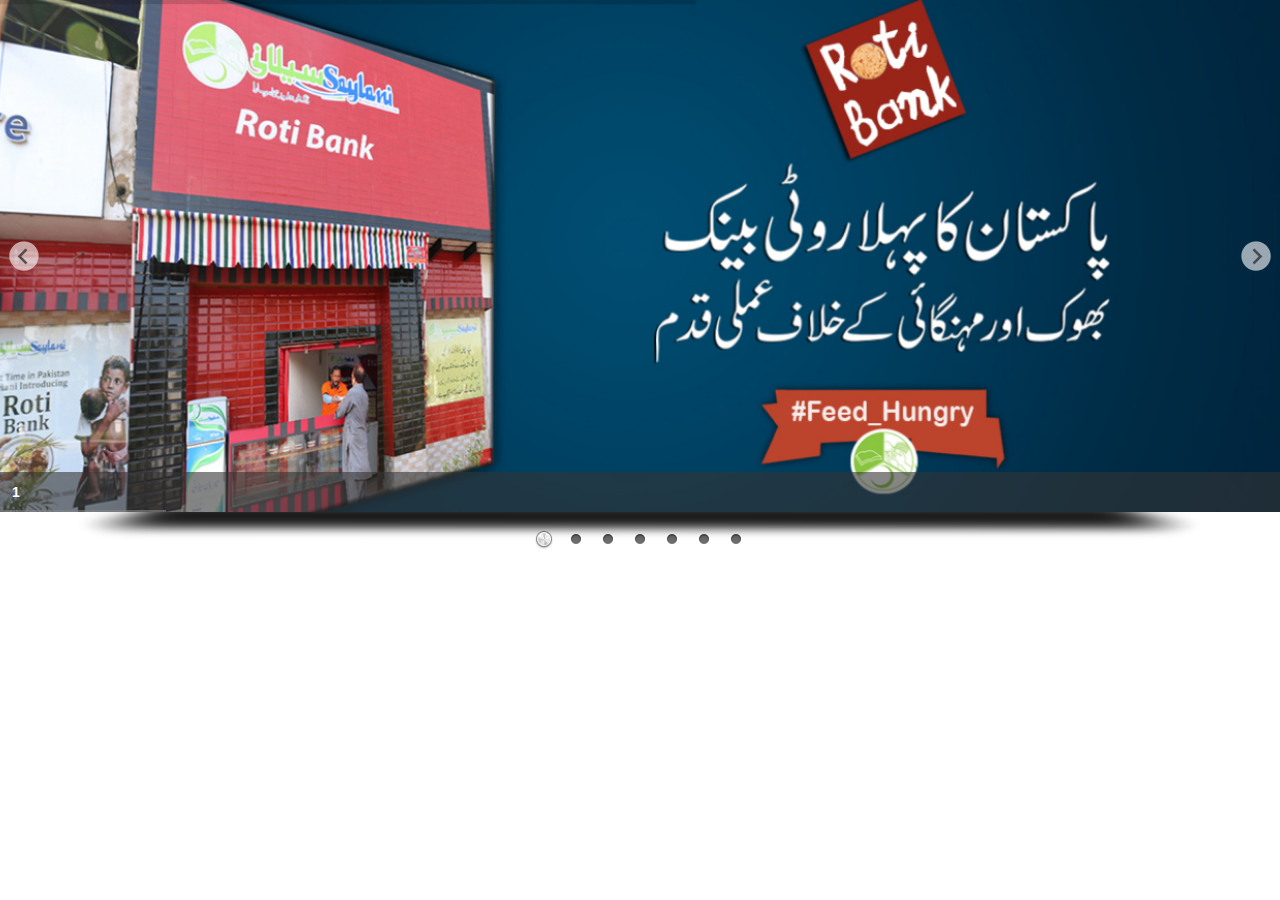
<file: slider.html>
<!DOCTYPE html>
<html>
<head>
    <meta http-equiv="content-type" content="text/html;charset=utf-8"/>
    <title>Amazing Slider</title>
    
    <!-- Insert to your webpage before the </head> -->
    <script src="sliderengine/jquery.js"></script>
    <script src="sliderengine/amazingslider.js"></script>
    <link rel="stylesheet" type="text/css" href="sliderengine/amazingslider-1.css">
    <script src="sliderengine/initslider-1.js"></script>
    <!-- End of head section HTML codes -->
    
    <style type="text/css">
        body, html {
        margin: 0;
        padding: 0;
        }
    </style>

</head>
<body>
    
    <!-- Insert to your webpage where you want to display the slider -->
    <div class="amazingslider-wrapper" id="amazingslider-wrapper-1" style="display:block;position:relative;max-width:100%;margin:0 auto;">
        <div class="amazingslider" id="amazingslider-1" style="display:block;position:relative;margin:0 auto;">
            <ul class="amazingslider-slides" style="display:none;">
                <li><img src="images/1.jpg" alt="1"  title="1" />
                </li>
                <li><img src="images/2.jpg" alt="2"  title="2" />
                </li>
                <li><img src="images/3.jpg" alt="3"  title="3" />
                </li>
                <li><img src="images/4.jpg" alt="4"  title="4" />
                </li>
                <li><img src="images/5.jpg" alt="5"  title="5" />
                </li>
                <li><img src="images/6.jpg" alt="6"  title="6" />
                </li>
                <li><img src="images/7.jpg" alt="7"  title="7" />
                </li>
            </ul>
            <ul class="amazingslider-thumbnails" style="display:none;">
                <li><img src="images/1-tn.jpg" alt="1" title="1" /></li>
                <li><img src="images/2-tn.jpg" alt="2" title="2" /></li>
                <li><img src="images/3-tn.jpg" alt="3" title="3" /></li>
                <li><img src="images/4-tn.jpg" alt="4" title="4" /></li>
                <li><img src="images/5-tn.jpg" alt="5" title="5" /></li>
                <li><img src="images/6-tn.jpg" alt="6" title="6" /></li>
                <li><img src="images/7-tn.jpg" alt="7" title="7" /></li>
            </ul>
        <div class="amazingslider-engine"><a href="http://amazingslider.com" title="jQuery Image Slideshow">jQuery Image Slideshow</a></div>
        </div>
    </div>
    <!-- End of body section HTML codes -->
    
</body>
</html>
</file>
<file: sliderengine/amazingslider-1.css>
/* blue button large */
.as-btn-blue-large {
  	display: inline-block;
  	border: none;
  	-webkit-box-sizing: border-box;
  	-moz-box-sizing: border-box;
  	box-sizing: border-box;
  	margin: 0;
  	background: #009cde;
  	font-family: "Lucida Sans Unicode","Lucida Grande",sans-serif,Arial;
  	color: #fff;
  	cursor: pointer;
  	text-align: center;
  	text-decoration: none;
  	text-shadow: none;
  	text-transform: none;
  	white-space: nowrap;
  	-webkit-font-smoothing: antialiased;
	padding: 10px 16px;
	font-size: 24px;
	font-weight: 300;
  	-webkit-border-radius: 4px;
  	-moz-border-radius: 4px;
  	border-radius: 4px;
}

.as-btn-blue-large:hover {
  	color: #fff;
  	background: #0285d2;
}

.as-btn-blue-large:focus {
  	outline: 0;
}

/* blue button medium */
.as-btn-blue-medium {
  	display: inline-block;
  	border: none;
  	-webkit-box-sizing: border-box;
  	-moz-box-sizing: border-box;
  	box-sizing: border-box;
  	margin: 0;
  	background: #009cde;
  	font-family: "Lucida Sans Unicode","Lucida Grande",sans-serif,Arial;
  	color: #fff;
  	cursor: pointer;
  	text-align: center;
  	text-decoration: none;
  	text-shadow: none;
  	text-transform: none;
  	white-space: nowrap;
  	-webkit-font-smoothing: antialiased;
	padding: 6px 12px;
	font-size: 14px;
	font-weight: normal;
  	-webkit-border-radius: 2px;
  	-moz-border-radius: 2px;
  	border-radius: 2px;
}

.as-btn-blue-medium:hover {
  	color: #fff;
  	background: #0285d2;
}

.as-btn-blue-medium:focus {
  	outline: 0;
}

/* blue button small */
.as-btn-blue-small {
  	display: inline-block;
  	border: none;
  	-webkit-box-sizing: border-box;
  	-moz-box-sizing: border-box;
  	box-sizing: border-box;
  	margin: 0;
  	background: #009cde;
  	font-family: "Lucida Sans Unicode","Lucida Grande",sans-serif,Arial;
  	color: #fff;
  	cursor: pointer;
  	text-align: center;
  	text-decoration: none;
  	text-shadow: none;
  	text-transform: none;
  	white-space: nowrap;
  	-webkit-font-smoothing: antialiased;
	padding: 5px 10px;
	font-size: 12px;
	font-weight: normal;
  	-webkit-border-radius: 0px;
  	-moz-border-radius: 0px;
  	border-radius: 0px;
}

.as-btn-blue-small:hover {
  	color: #fff;
  	background: #0285d2;
}

.as-btn-blue-small:focus {
  	outline: 0;
}

/* blue border large */
.as-btn-blueborder-large {
  	display: inline-block;
  	border: 2px solid #009cde;
  	-webkit-box-sizing: border-box;
  	-moz-box-sizing: border-box;
  	box-sizing: border-box;
  	margin: 0;
  	background: transparent;
  	font-family: "Lucida Sans Unicode","Lucida Grande",sans-serif,Arial;
  	color: #009cde;
  	cursor: pointer;
  	text-align: center;
  	text-decoration: none;
  	text-shadow: none;
  	text-transform: none;
  	vertical-align: baseline;
  	white-space: nowrap;
  	-webkit-font-smoothing: antialiased;
	padding: 10px 16px;
	font-size: 24px;
	font-weight: 300;
  	-webkit-border-radius: 4px;
  	-moz-border-radius: 4px;
  	border-radius: 4px;
}

.as-btn-blueborder-large:hover {
  	color: #fff;
  	background: #009cde;
}

.as-btn-blueborder-large:focus {
  	outline: 0;
}

/* blue border medium */
.as-btn-blueborder-medium {
  	display: inline-block;
  	border: 2px solid #009cde;
  	-webkit-box-sizing: border-box;
  	-moz-box-sizing: border-box;
  	box-sizing: border-box;
  	margin: 0;
  	background: transparent;
  	font-family: "Lucida Sans Unicode","Lucida Grande",sans-serif,Arial;
  	color: #009cde;
  	cursor: pointer;
  	text-align: center;
  	text-decoration: none;
  	text-shadow: none;
  	text-transform: none;
  	vertical-align: baseline;
  	white-space: nowrap;
  	-webkit-font-smoothing: antialiased;
	padding: 6px 12px;
	font-size: 14px;
	font-weight: normal;
  	-webkit-border-radius: 2px;
  	-moz-border-radius: 2px;
  	border-radius: 2px;
}

.as-btn-blueborder-medium:hover {
  	color: #fff;
  	background: #009cde;
}

.as-btn-blueborder-medium:focus {
  	outline: 0;
}

/* blue border small */
.as-btn-blueborder-small {
  	display: inline-block;
  	border: 2px solid #009cde;
  	-webkit-box-sizing: border-box;
  	-moz-box-sizing: border-box;
  	box-sizing: border-box;
  	margin: 0;
  	background: transparent;
  	font-family: "Lucida Sans Unicode","Lucida Grande",sans-serif,Arial;
  	color: #009cde;
  	cursor: pointer;
  	text-align: center;
  	text-decoration: none;
  	text-shadow: none;
  	text-transform: none;
  	vertical-align: baseline;
  	white-space: nowrap;
  	-webkit-font-smoothing: antialiased;
	padding: 5px 10px;
	font-size: 12px;
	font-weight: normal;
  	-webkit-border-radius: 0px;
  	-moz-border-radius: 0px;
  	border-radius: 0px;
}

.as-btn-blueborder-small:hover {
  	color: #fff;
  	background: #009cde;
}

.as-btn-blueborder-small:focus {
  	outline: 0;
}

/* orange button large */
.as-btn-orange-large {
  	display: inline-block;
  	border: none;
  	-webkit-box-sizing: border-box;
  	-moz-box-sizing: border-box;
  	box-sizing: border-box;
  	margin: 0;
  	background: #f7a020;
  	font-family: "Lucida Sans Unicode","Lucida Grande",sans-serif,Arial;
  	color: #fff;
  	cursor: pointer;
  	text-align: center;
  	text-decoration: none;
  	text-shadow: none;
  	text-transform: none;
  	white-space: nowrap;
  	-webkit-font-smoothing: antialiased;
	padding: 10px 16px;
	font-size: 24px;
	font-weight: 300;
  	-webkit-border-radius: 4px;
  	-moz-border-radius: 4px;
  	border-radius: 4px;
}

.as-btn-orange-large:hover {
  	color: #fff;
  	background: #ffc030;
}

.as-btn-orange-large:focus {
  	outline: 0;
}

/* orange button medium */
.as-btn-orange-medium {
  	display: inline-block;
  	border: none;
  	-webkit-box-sizing: border-box;
  	-moz-box-sizing: border-box;
  	box-sizing: border-box;
  	margin: 0;
  	background: #f7a020;
  	font-family: "Lucida Sans Unicode","Lucida Grande",sans-serif,Arial;
  	color: #fff;
  	cursor: pointer;
  	text-align: center;
  	text-decoration: none;
  	text-shadow: none;
  	text-transform: none;
  	white-space: nowrap;
  	-webkit-font-smoothing: antialiased;
	padding: 6px 12px;
	font-size: 14px;
	font-weight: normal;
  	-webkit-border-radius: 2px;
  	-moz-border-radius: 2px;
  	border-radius: 2px;
}

.as-btn-orange-medium:hover {
  	color: #fff;
  	background: #ffc030;
}

.as-btn-orange-medium:focus {
  	outline: 0;
}

/* orange button small */
.as-btn-orange-small {
  	display: inline-block;
  	border: none;
  	-webkit-box-sizing: border-box;
  	-moz-box-sizing: border-box;
  	box-sizing: border-box;
  	margin: 0;
  	background: #f7a020;
  	font-family: "Lucida Sans Unicode","Lucida Grande",sans-serif,Arial;
  	color: #fff;
  	cursor: pointer;
  	text-align: center;
  	text-decoration: none;
  	text-shadow: none;
  	text-transform: none;
  	white-space: nowrap;
  	-webkit-font-smoothing: antialiased;
	padding: 5px 10px;
	font-size: 12px;
	font-weight: normal;
  	-webkit-border-radius: 0px;
  	-moz-border-radius: 0px;
  	border-radius: 0px;
}

.as-btn-orange-small:hover {
  	color: #fff;
  	background: #ffc030;
}

.as-btn-orange-small:focus {
  	outline: 0;
}

/* orange border large */
.as-btn-orangeborder-large {
  	display: inline-block;
  	border: 2px solid #f7a020;
  	-webkit-box-sizing: border-box;
  	-moz-box-sizing: border-box;
  	box-sizing: border-box;
  	margin: 0;
  	background: transparent;
  	font-family: "Lucida Sans Unicode","Lucida Grande",sans-serif,Arial;
  	color: #f7a020;
  	cursor: pointer;
  	text-align: center;
  	text-decoration: none;
  	text-shadow: none;
  	text-transform: none;
  	vertical-align: baseline;
  	white-space: nowrap;
  	-webkit-font-smoothing: antialiased;
	padding: 10px 16px;
	font-size: 24px;
	font-weight: 300;
  	-webkit-border-radius: 4px;
  	-moz-border-radius: 4px;
  	border-radius: 4px;
}

.as-btn-orangeborder-large:hover {
  	color: #fff;
  	background: #f7a020;
}

.as-btn-orangeborder-large:focus {
  	outline: 0;
}

/* orange border medium */
.as-btn-orangeborder-medium {
  	display: inline-block;
  	border: 2px solid #f7a020;
  	-webkit-box-sizing: border-box;
  	-moz-box-sizing: border-box;
  	box-sizing: border-box;
  	margin: 0;
  	background: transparent;
  	font-family: "Lucida Sans Unicode","Lucida Grande",sans-serif,Arial;
  	color: #f7a020;
  	cursor: pointer;
  	text-align: center;
  	text-decoration: none;
  	text-shadow: none;
  	text-transform: none;
  	vertical-align: baseline;
  	white-space: nowrap;
  	-webkit-font-smoothing: antialiased;
	padding: 6px 12px;
	font-size: 14px;
	font-weight: normal;
  	-webkit-border-radius: 2px;
  	-moz-border-radius: 2px;
  	border-radius: 2px;
}

.as-btn-orangeborder-medium:hover {
  	color: #fff;
  	background: #f7a020;
}

.as-btn-orangeborder-medium:focus {
  	outline: 0;
}

/* orange border small */
.as-btn-orangeborder-small {
  	display: inline-block;
  	border: 2px solid #f7a020;
  	-webkit-box-sizing: border-box;
  	-moz-box-sizing: border-box;
  	box-sizing: border-box;
  	margin: 0;
  	background: transparent;
  	font-family: "Lucida Sans Unicode","Lucida Grande",sans-serif,Arial;
  	color: #f7a020;
  	cursor: pointer;
  	text-align: center;
  	text-decoration: none;
  	text-shadow: none;
  	text-transform: none;
  	vertical-align: baseline;
  	white-space: nowrap;
  	-webkit-font-smoothing: antialiased;
	padding: 5px 10px;
	font-size: 12px;
	font-weight: normal;
  	-webkit-border-radius: 0px;
  	-moz-border-radius: 0px;
  	border-radius: 0px;
}

.as-btn-orangeborder-small:hover {
  	color: #fff;
  	background: #f7a020;
}

.as-btn-orangeborder-small:focus {
  	outline: 0;
}

/* white button large */
.as-btn-white-large {
  	display: inline-block;
  	border: none;
  	-webkit-box-sizing: border-box;
  	-moz-box-sizing: border-box;
  	box-sizing: border-box;
  	margin: 0;
  	background: #fff;
  	font-family: "Lucida Sans Unicode","Lucida Grande",sans-serif,Arial;
  	color: #444;
  	cursor: pointer;
  	text-align: center;
  	text-decoration: none;
  	text-shadow: none;
  	text-transform: none;
  	white-space: nowrap;
  	-webkit-font-smoothing: antialiased;
	padding: 10px 16px;
	font-size: 24px;
	font-weight: 300;
  	-webkit-border-radius: 4px;
  	-moz-border-radius: 4px;
  	border-radius: 4px;
}

.as-btn-white-large:hover {
  	color: #fff;
  	background: #444;
}

.as-btn-white-large:focus {
  	outline: 0;
}

/* white button medium */
.as-btn-white-medium {
  	display: inline-block;
  	border: none;
  	-webkit-box-sizing: border-box;
  	-moz-box-sizing: border-box;
  	box-sizing: border-box;
  	margin: 0;
  	background: #fff;
  	font-family: "Lucida Sans Unicode","Lucida Grande",sans-serif,Arial;
  	color: #444;
  	cursor: pointer;
  	text-align: center;
  	text-decoration: none;
  	text-shadow: none;
  	text-transform: none;
  	white-space: nowrap;
  	-webkit-font-smoothing: antialiased;
	padding: 6px 12px;
	font-size: 14px;
	font-weight: normal;
  	-webkit-border-radius: 2px;
  	-moz-border-radius: 2px;
  	border-radius: 2px;
}

.as-btn-white-medium:hover {
  	color: #fff;
  	background: #444;
}

.as-btn-white-medium:focus {
  	outline: 0;
}

/* white button small */
.as-btn-white-small {
  	display: inline-block;
  	border: none;
  	-webkit-box-sizing: border-box;
  	-moz-box-sizing: border-box;
  	box-sizing: border-box;
  	margin: 0;
  	background: #fff;
  	font-family: "Lucida Sans Unicode","Lucida Grande",sans-serif,Arial;
  	color: #444;
  	cursor: pointer;
  	text-align: center;
  	text-decoration: none;
  	text-shadow: none;
  	text-transform: none;
  	white-space: nowrap;
  	-webkit-font-smoothing: antialiased;
	padding: 5px 10px;
	font-size: 12px;
	font-weight: normal;
  	-webkit-border-radius: 0px;
  	-moz-border-radius: 0px;
  	border-radius: 0px;
}

.as-btn-white-small:hover {
  	color: #fff;
  	background: #444;
}

.as-btn-white-small:focus {
  	outline: 0;
}

/* white border large */
.as-btn-whiteborder-large {
  	display: inline-block;
  	border: 2px solid #fff;
  	-webkit-box-sizing: border-box;
  	-moz-box-sizing: border-box;
  	box-sizing: border-box;
  	margin: 0;
  	background: transparent;
  	font-family: "Lucida Sans Unicode","Lucida Grande",sans-serif,Arial;
  	color: #fff;
  	cursor: pointer;
  	text-align: center;
  	text-decoration: none;
  	text-shadow: none;
  	text-transform: none;
  	vertical-align: baseline;
  	white-space: nowrap;
  	-webkit-font-smoothing: antialiased;
	padding: 10px 16px;
	font-size: 24px;
	font-weight: 300;
  	-webkit-border-radius: 4px;
  	-moz-border-radius: 4px;
  	border-radius: 4px;
}

.as-btn-whiteborder-large:hover {
  	color: #444;
  	background: #fff;
}

.as-btn-whiteborder-large:focus {
  	outline: 0;
}

/* white border medium */
.as-btn-whiteborder-medium {
  	display: inline-block;
  	border: 2px solid #fff;
  	-webkit-box-sizing: border-box;
  	-moz-box-sizing: border-box;
  	box-sizing: border-box;
  	margin: 0;
  	background: transparent;
  	font-family: "Lucida Sans Unicode","Lucida Grande",sans-serif,Arial;
  	color: #fff;
  	cursor: pointer;
  	text-align: center;
  	text-decoration: none;
  	text-shadow: none;
  	text-transform: none;
  	vertical-align: baseline;
  	white-space: nowrap;
  	-webkit-font-smoothing: antialiased;
	padding: 6px 12px;
	font-size: 14px;
	font-weight: normal;
  	-webkit-border-radius: 2px;
  	-moz-border-radius: 2px;
  	border-radius: 2px;
}

.as-btn-whiteborder-medium:hover {
  	color: #444;
  	background: #fff;
}

.as-btn-whiteborder-medium:focus {
  	outline: 0;
}

/* white border small */
.as-btn-whiteborder-small {
  	display: inline-block;
  	border: 2px solid #fff;
  	-webkit-box-sizing: border-box;
  	-moz-box-sizing: border-box;
  	box-sizing: border-box;
  	margin: 0;
  	background: transparent;
  	font-family: "Lucida Sans Unicode","Lucida Grande",sans-serif,Arial;
  	color: #fff;
  	cursor: pointer;
  	text-align: center;
  	text-decoration: none;
  	text-shadow: none;
  	text-transform: none;
  	vertical-align: baseline;
  	white-space: nowrap;
  	-webkit-font-smoothing: antialiased;
	padding: 5px 10px;
	font-size: 12px;
	font-weight: normal;
  	-webkit-border-radius: 0px;
  	-moz-border-radius: 0px;
  	border-radius: 0px;
}

.as-btn-whiteborder-small:hover {
  	color: #444;
  	background: #fff;
}

.as-btn-whiteborder-small:focus {
  	outline: 0;
}

/* navy button large */
.as-btn-navy-large {
  	display: inline-block;
  	border: none;
  	-webkit-box-sizing: border-box;
  	-moz-box-sizing: border-box;
  	box-sizing: border-box;
  	margin: 0;
  	background: #334455;
  	font-family: "Lucida Sans Unicode","Lucida Grande",sans-serif,Arial;
  	color: #fff;
  	cursor: pointer;
  	text-align: center;
  	text-decoration: none;
  	text-shadow: none;
  	text-transform: none;
  	white-space: nowrap;
  	-webkit-font-smoothing: antialiased;
	padding: 10px 16px;
	font-size: 24px;
	font-weight: 300;
  	-webkit-border-radius: 4px;
  	-moz-border-radius: 4px;
  	border-radius: 4px;
}

.as-btn-navy-large:hover {
  	color: #fff;
  	background: #445566;
}

.as-btn-navy-large:focus {
  	outline: 0;
}

/* navy button medium */
.as-btn-navy-medium {
  	display: inline-block;
  	border: none;
  	-webkit-box-sizing: border-box;
  	-moz-box-sizing: border-box;
  	box-sizing: border-box;
  	margin: 0;
  	background: #334455;
  	font-family: "Lucida Sans Unicode","Lucida Grande",sans-serif,Arial;
  	color: #fff;
  	cursor: pointer;
  	text-align: center;
  	text-decoration: none;
  	text-shadow: none;
  	text-transform: none;
  	white-space: nowrap;
  	-webkit-font-smoothing: antialiased;
	padding: 6px 12px;
	font-size: 14px;
	font-weight: normal;
  	-webkit-border-radius: 2px;
  	-moz-border-radius: 2px;
  	border-radius: 2px;
}

.as-btn-navy-medium:hover {
  	color: #fff;
  	background: #445566;
}

.as-btn-navy-medium:focus {
  	outline: 0;
}

/* navy button small */
.as-btn-navy-small {
  	display: inline-block;
  	border: none;
  	-webkit-box-sizing: border-box;
  	-moz-box-sizing: border-box;
  	box-sizing: border-box;
  	margin: 0;
  	background: #334455;
  	font-family: "Lucida Sans Unicode","Lucida Grande",sans-serif,Arial;
  	color: #fff;
  	cursor: pointer;
  	text-align: center;
  	text-decoration: none;
  	text-shadow: none;
  	text-transform: none;
  	white-space: nowrap;
  	-webkit-font-smoothing: antialiased;
	padding: 5px 10px;
	font-size: 12px;
	font-weight: normal;
  	-webkit-border-radius: 0px;
  	-moz-border-radius: 0px;
  	border-radius: 0px;
}

.as-btn-navy-small:hover {
  	color: #fff;
  	background: #445566;
}

.as-btn-navy-small:focus {
  	outline: 0;
}
</file>
